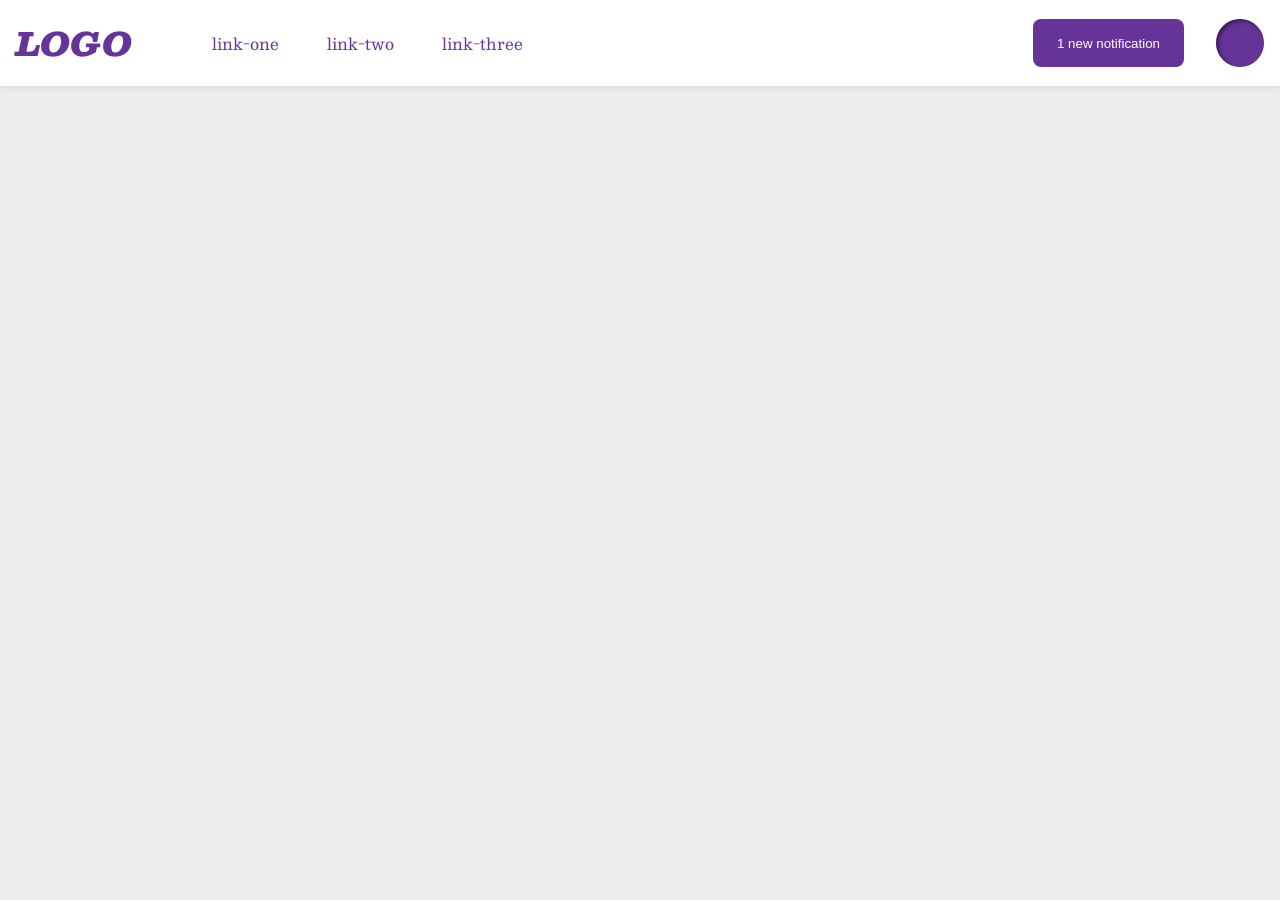
<file: foundations/flex/03-flex-header-2/index.html>
<!DOCTYPE html>
<html lang="en">
  <head>
    <meta charset="UTF-8">
    <meta http-equiv="X-UA-Compatible" content="IE=edge">
    <meta name="viewport" content="width=device-width, initial-scale=1.0">
    <title>Flex Header 2</title>
    <link rel="stylesheet" href="style.css">
  </head>
  <body>
    <div class="header">
      <div class="nav-left">
        <div class="logo">LOGO</div>
          <ul class="links">
            <li><a href="https://google.com">link-one</a></li>
            <li><a href="https://google.com">link-two</a></li>
            <li><a href="https://google.com">link-three</a></li>
          </ul>
        </div>
      <div class="nav-right">
        <button class="notification">
        1 new notification
        </button>
        <div class="profile-image notification"></div>
      </div>
    </div>
  </body>
</html>
</file>
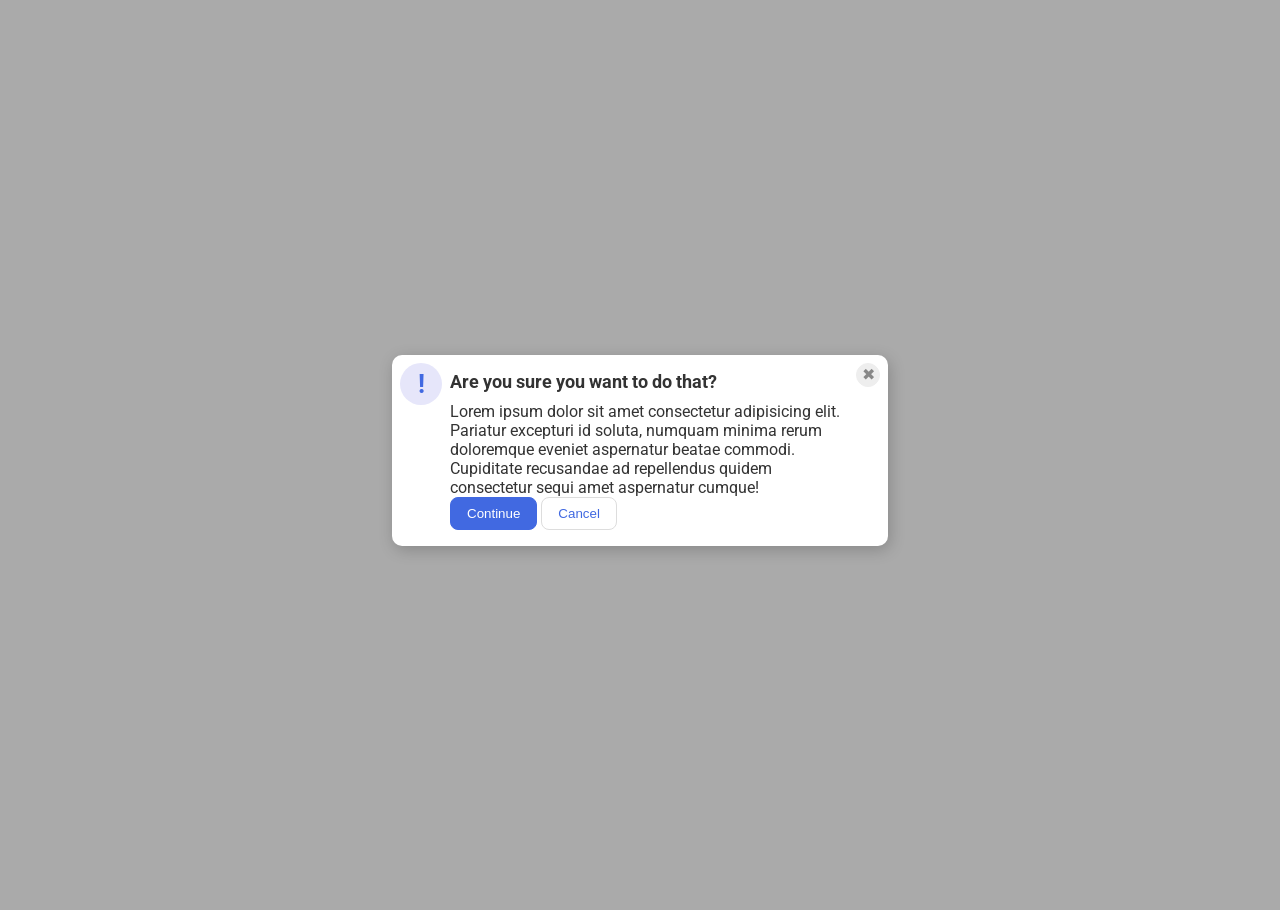
<file: foundations/flex/05-flex-modal/index.html>
<!DOCTYPE html>
<html lang="en">
  <head>
    <meta charset="UTF-8">
    <meta http-equiv="X-UA-Compatible" content="IE=edge">
    <meta name="viewport" content="width=device-width, initial-scale=1.0">
    <link rel="stylesheet" href="style.css">
    <title>Modal</title>
  </head>
  <body>
    <div class="modal">
      <div class="row-3">
        <div class="icon">!</div>
        <button class="close-button">✖</button>
          <div class="middle">
            <div class="header">Are you sure you want to do that?</div>
            <div class="text">Lorem ipsum dolor sit amet consectetur adipisicing elit. Pariatur excepturi id soluta, numquam minima rerum doloremque eveniet aspernatur beatae commodi. Cupiditate recusandae ad repellendus quidem consectetur sequi amet aspernatur cumque!</div>
              <div class="bottom-buttons">
                <button class="continue">Continue</button>
                <button class="cancel">Cancel</button>
            </div>
          </div>
      </div>
    </div>
  </body>
</html>
</file>
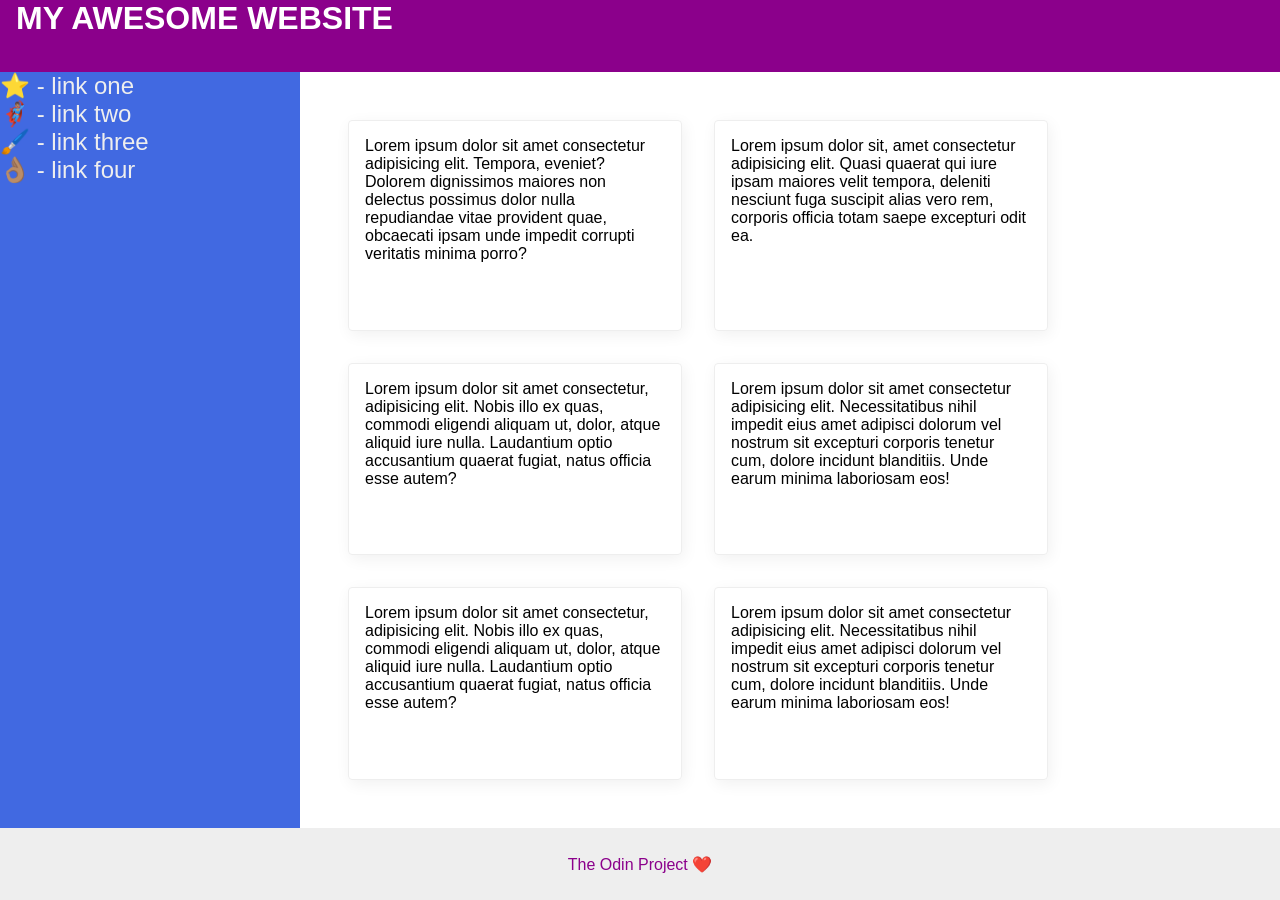
<file: foundations/flex/07-flex-layout-2/index.html>
<!DOCTYPE html>
<html lang="en">
  <head>
    <meta charset="UTF-8">
    <meta http-equiv="X-UA-Compatible" content="IE=edge">
    <meta name="viewport" content="width=device-width, initial-scale=1.0">
    <title>The Holy Grail</title>
    <link rel="stylesheet" href="style.css">
  </head>
  <body>
    <div class="header">
      MY AWESOME WEBSITE
    </div>
    <div class="horizontal">
      <div class="sidebar">
        <ul>
          <li><a href="#">⭐ - link one</a></li>
          <li><a href="#">🦸🏽‍♂️ - link two</a></li>
          <li><a href="#">🖌️ - link three</a></li>
          <li><a href="#">👌🏽 - link four</a></li>
        </ul>
      </div>
      <div class="container">
        <div class="card">Lorem ipsum dolor sit amet consectetur adipisicing elit. Tempora, eveniet? Dolorem dignissimos maiores non delectus possimus dolor nulla repudiandae vitae provident quae, obcaecati ipsam unde impedit corrupti veritatis minima porro?</div>
        <div class="card">Lorem ipsum dolor sit, amet consectetur adipisicing elit. Quasi quaerat qui iure ipsam maiores velit tempora, deleniti nesciunt fuga suscipit alias vero rem, corporis officia totam saepe excepturi odit ea.</div>
        <div class="card">Lorem ipsum dolor sit amet consectetur, adipisicing elit. Nobis illo ex quas, commodi eligendi aliquam ut, dolor, atque aliquid iure nulla. Laudantium optio accusantium quaerat fugiat, natus officia esse autem?</div>
        <div class="card">Lorem ipsum dolor sit amet consectetur adipisicing elit. Necessitatibus nihil impedit eius amet adipisci dolorum vel nostrum sit excepturi corporis tenetur cum, dolore incidunt blanditiis. Unde earum minima laboriosam eos!</div>
        <div class="card">Lorem ipsum dolor sit amet consectetur, adipisicing elit. Nobis illo ex quas, commodi eligendi aliquam ut, dolor, atque aliquid iure nulla. Laudantium optio accusantium quaerat fugiat, natus officia esse autem?</div>
        <div class="card">Lorem ipsum dolor sit amet consectetur adipisicing elit. Necessitatibus nihil impedit eius amet adipisci dolorum vel nostrum sit excepturi corporis tenetur cum, dolore incidunt blanditiis. Unde earum minima laboriosam eos!</div>
      </div>
    </div>
    
    <div class="footer">
      The Odin Project ❤️
    </div>
  </body>
</html>
</file>
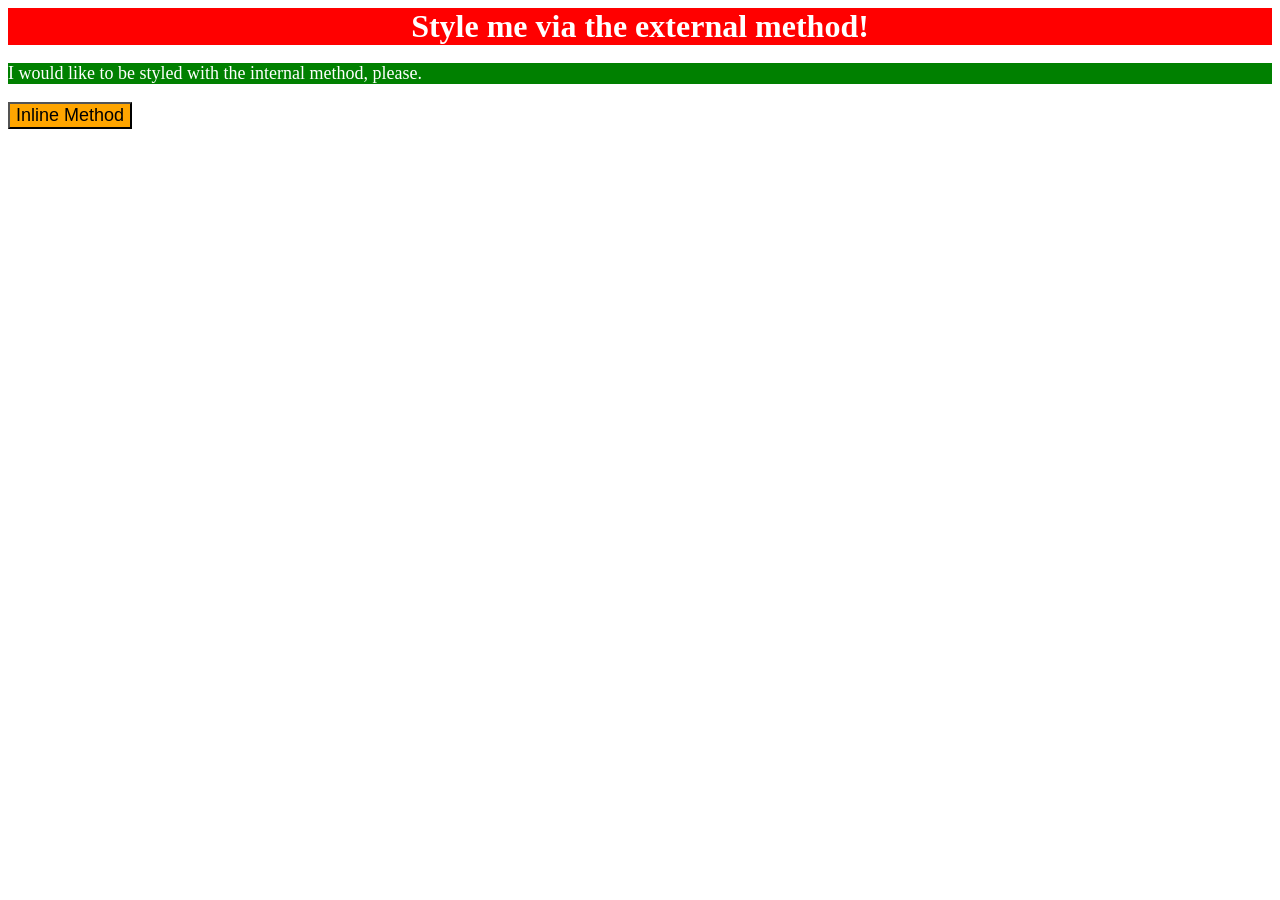
<file: foundations/intro-to-css/01-css-methods/index.html>
<!DOCTYPE html>
<html lang="en">
  <head>
    <meta charset="UTF-8">
    <meta http-equiv="X-UA-Compatible" content="IE=edge">
    <meta name="viewport" content="width=device-width, initial-scale=1.0">
    <link rel="stylesheet" href="./solution.css">
    <title>Methods for Adding CSS</title>

    <style>
      p {
        background-color: green;
        color: white;
        font-size: 18px;
      }
    </style>
  </head>
  <body>
    <div>Style me via the external method!</div>
    <p>I would like to be styled with the internal method, please.</p>
    <button style="background-color: orange; font-size: 18px;">Inline Method</button>
  </body>
</html>
</file>
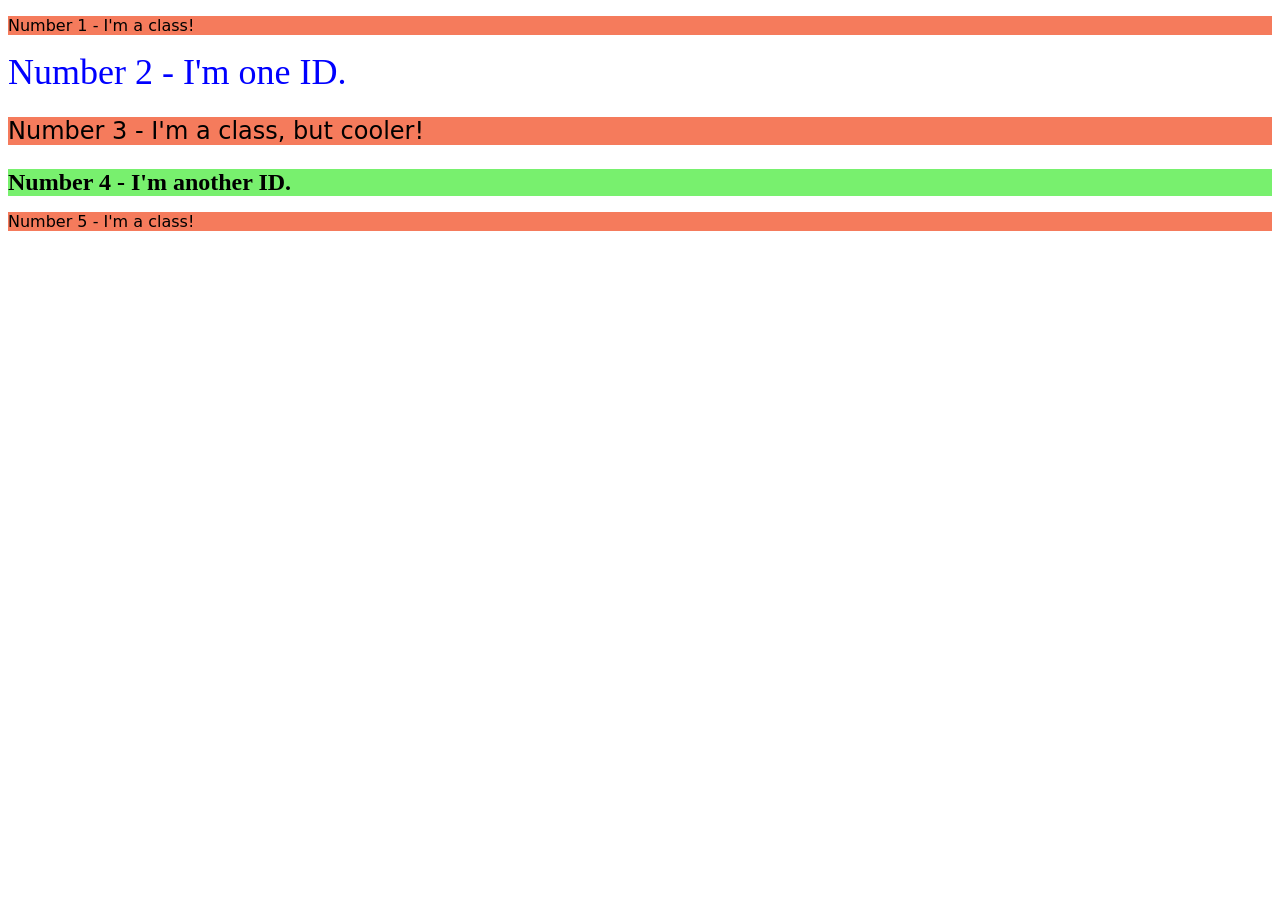
<file: foundations/intro-to-css/02-class-id-selectors/index.html>
<!DOCTYPE html>
<html lang="en">
  <head>
    <meta charset="UTF-8">
    <meta http-equiv="X-UA-Compatible" content="IE=edge">
    <meta name="viewport" content="width=device-width, initial-scale=1.0">
    <title>Class and ID Selectors</title>
    <link rel="stylesheet" href="style.css">
  </head>
  <body>
    <p class="odd">Number 1 - I'm a class!</p>
    <div id="one">Number 2 - I'm one ID.</div>
    <p class="odd diff">Number 3 - I'm a class, but cooler!</p>
    <div id="two">Number 4 - I'm another ID.</div>
    <p class="odd">Number 5 - I'm a class!</p>
  </body>
</html>
</file>
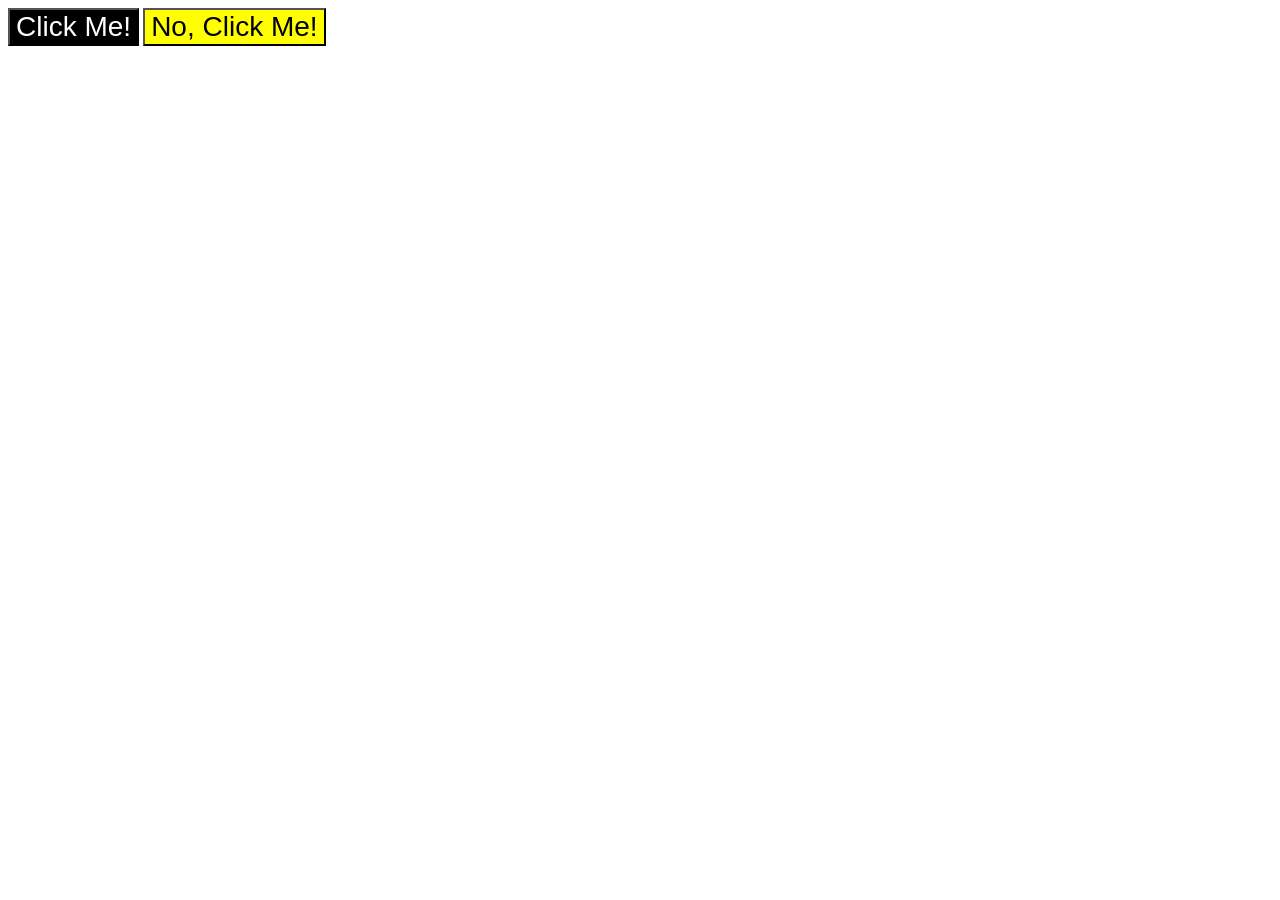
<file: foundations/intro-to-css/03-grouping-selectors/index.html>
<!DOCTYPE html>
<html lang="en">
  <head>
    <meta charset="UTF-8">
    <meta http-equiv="X-UA-Compatible" content="IE=edge">
    <meta name="viewport" content="width=device-width, initial-scale=1.0">
    <title>Grouping Selectors</title>
    <link rel="stylesheet" href="style.css">
  </head>
  <body>
    <button class="black">Click Me!</button>
    <button class="yellow">No, Click Me!</button>
  </body>
</html>
</file>
<file: foundations/flex/03-flex-header-2/style.css>
/* this is some magical font-importing.  
you'll learn about it later. */
@import url('https://fonts.googleapis.com/css2?family=Besley:ital,wght@0,400;1,900&display=swap');

body {
  margin: 0;
  background: #eee;
  font-family: Besley, serif;
}

.header {
  background: white;
  border-bottom: 1px solid #ddd;
  box-shadow: 0 0 8px rgba(0,0,0,.1);
  display: flex;
  justify-content: space-between;
  align-items: center;
  padding: 8px;
}

.profile-image {
  background: rebeccapurple;
  box-shadow: inset 2px 2px 4px rgba(0,0,0,.5);
  border-radius: 50%;
  width: 48px;
  height: 48px;
  margin: 8px;
}

.logo {
  color: rebeccapurple;
  font-size: 32px;
  font-weight: 900;
  font-style: italic;
  margin: 8px;
}

.nav-left, .nav-right {
  display: flex;
  gap: 16px;

}

button {
  border: none;
  border-radius: 8px;
  background: rebeccapurple;
  color: white;
  padding: 8px 24px;
  margin: 8px;
}

a {
  /* this removes the line under our links */
  text-decoration: none;
  color: rebeccapurple;
  margin: 16px;

}

ul {
  list-style-type: none;
  display: flex;
  align-items: center;
  gap: 16px;
}
</file>
<file: foundations/flex/05-flex-modal/style.css>
@import url('https://fonts.googleapis.com/css2?family=Roboto:wght@400;700&display=swap');

html, body {
  height: 100%;
}

.header {
  font-weight: bold;
  font-size: 18px;
  padding-bottom: 10px;

}

.middle {
  display: flex;
  flex-direction: column;
  padding: 8px;
}

.row-3 {
  display: flex;

}

body {
  font-family: Roboto, sans-serif;
  margin: 0;
  background: #aaa;
  color: #333;
  /* I'll give you this one for free lol */
  display: flex;
  align-items: center;
  justify-content: center;
  padding-bottom: 10px;
}

.modal {
  background: white;
  width: 480px;
  border-radius: 10px;
  box-shadow: 2px 4px 16px rgba(0,0,0,.2);
  padding: 8px;
}

.icon {
  color: royalblue;
  font-size: 26px;
  font-weight: 700;
  background: lavender;
  width: 42px;
  height: 42px;
  border-radius: 50%;
  display: flex;
  align-items: center;
  justify-content: center;
  flex-shrink: 0;
}

.close-button {
  background: #eee;
  border-radius: 50%;
  color: #888;
  font-weight: 400;
  font-size: 16px;
  height: 24px;
  width: 24px;
  display: flex;
  align-items: center;
  justify-content: center;
  border: 1px solid #eee;
  padding: 0;
  flex-shrink: 0;
  order: 2;
}

button {
  cursor: pointer;
  padding: 8px 16px;
  border-radius: 8px;
}

button.continue {
  background: royalblue;
  border: 1px solid royalblue;
  color: white;
}

button.cancel {
  background: white;
  border: 1px solid #ddd;
  color: royalblue;
}
</file>
<file: foundations/flex/07-flex-layout-2/style.css>
body {
  font-family: -apple-system, BlinkMacSystemFont, 'Segoe UI', Roboto, Oxygen, Ubuntu, Cantarell, 'Open Sans', 'Helvetica Neue', sans-serif;
  margin: 0;
  min-height: 100vh;
  display: flex;
  flex-direction: column;
}

.horizontal {
  display: flex;
  flex: 1;
}

.header {
  height: 72px;
  background: darkmagenta;
  color: white;
  font-size: 32px;
  font-weight: 900;
  padding-left: 16px;
  align-items: center;
}
.container {
  padding: 48px;
  display: flex;
  flex-wrap: wrap;
  gap: 32px;
}

.footer {
  height: 72px;
  background: #eee;
  color: darkmagenta;
  display: flex;
  justify-content: center;
  align-items: center;
}

.sidebar {
  width: 300px;
  background: royalblue;
  box-sizing: border-box;
  display: flex;
  flex-shrink: 0;
}

.card {
  border: 1px solid #eee;
  box-shadow: 2px 4px 16px rgba(0,0,0,.06);
  border-radius: 4px;
  padding: 16px;
  width: 300px;
}

a {
  text-decoration: none;
  color: #eee;
  font-size: 24px;
}

ul {
  list-style-type: none;
  margin: 0;
  padding: 0;
}
</file>
<file: foundations/intro-to-css/01-css-methods/solution.css>
div {
    background-color: red;
    color: white;
    font-size: 32px;
    text-align: center;
    font-weight: bold;
}
</file>
<file: foundations/intro-to-css/02-class-id-selectors/style.css>
#two {
    background-color: rgb(120, 240, 110);
    font-weight: bold;
    font-size: 24px;
}

.odd {
    background-color: rgb(245, 123, 92);
    font-family: Verdana, "DejaVu Sans", sans-serif;

}

.diff {
    font-size: 24px;

}

#one {
    color: blue;
    font-size: 36px;

}
</file>
<file: foundations/intro-to-css/03-grouping-selectors/style.css>
.black,
.yellow {
    font-size: 28px;
    font-family: Helvetica, "Times New Roman", sans-serif;

}

.black {
    background-color: black ;
    color: white;
}

.yellow {
    background-color: yellow;
}
</file>
